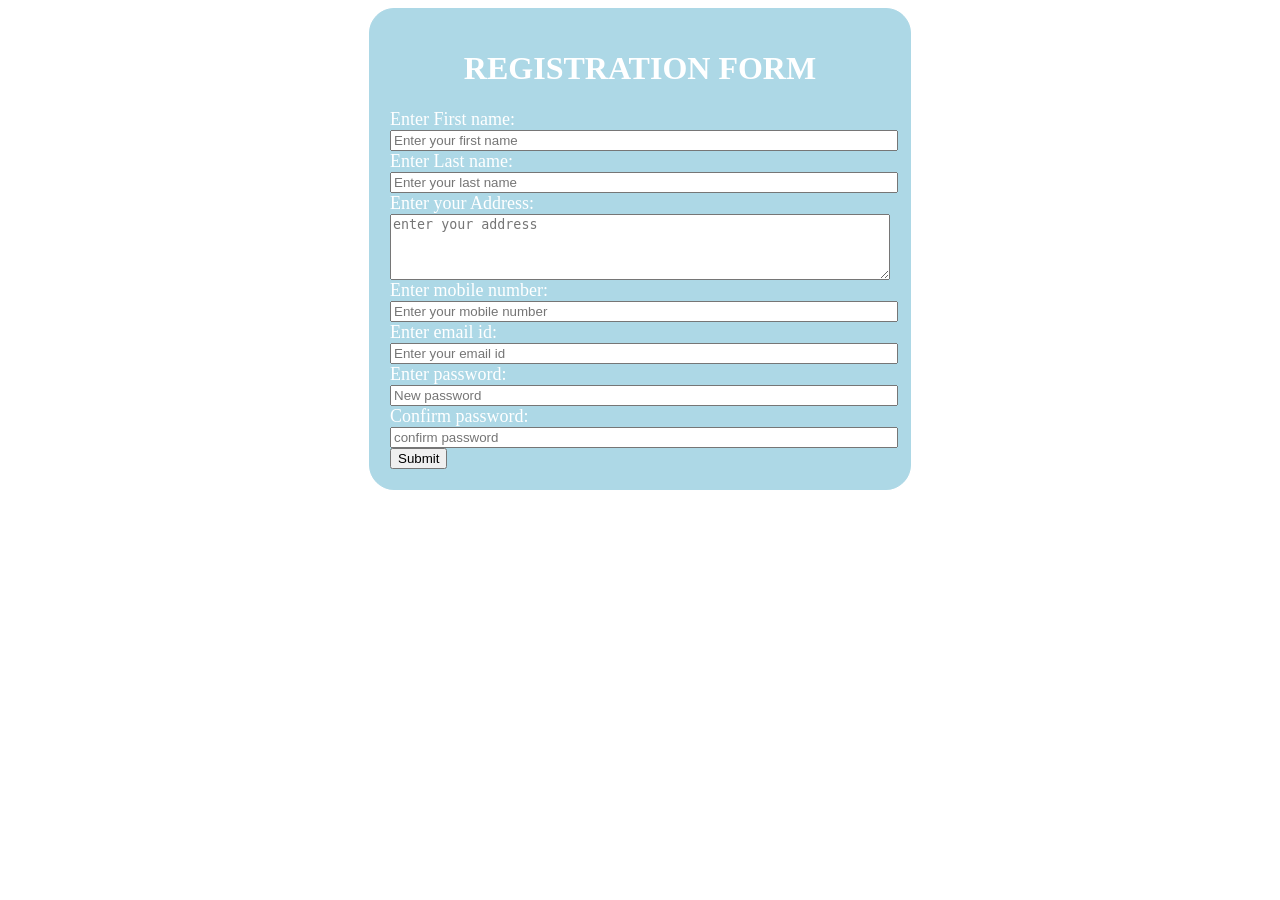
<file: index.html>
<!DOCTYPE html>
<html lang="en">
	<head>
		<title>FORM VALIDATION</title>
		<link rel="stylesheet" href="./style/style.css">
	</head>
	<body>
		<div class="mainContainer">
			<h1>REGISTRATION FORM</h1>
			<form id="myForm" action="welcome.html" autocomplete="off">
				<div>
					<label for="firstName">Enter First name:</label>
					<input type=text id="firstName"  placeholder="Enter your first name" onkeypress="return (event.charCode > 64 && 
						event.charCode < 91) || (event.charCode > 96 && event.charCode < 123)" >
					<label for="lastName">Enter Last name:</label>
					<input type=text id="lastName"  placeholder="Enter your last name" onkeypress="return (event.charCode > 64 && 
						event.charCode < 91) || (event.charCode > 96 && event.charCode < 123)" >
					<label for="address">Enter your Address:</label>
					<textarea id="address" placeholder="enter your address" rows="4" cols="66"  onkeypress="return (event.charCode > 64 && 
						event.charCode < 91) || (event.charCode > 96 && event.charCode < 123)" ></textarea>
					<label for="mobileNumber">Enter mobile number:</label>
					<input type=text id="mobileNumber" maxlength="10"  placeholder="Enter your mobile number" onkeypress="return (event.charCode >47 && 
						event.charCode < 59)">
					<label for="emailID">Enter email id:</label>
					<input type=text id="emailID"  placeholder="Enter your email id">
					<label for="password">Enter password:</label>
					<input type="text" id="password"  placeholder="New password">
					<label for="confirmPassword">Confirm password:</label>
					<input type="password" id="confirmPassword"  placeholder="confirm password">
				</div>
				<button type="submit" value="Submit">Submit</button>
			</form>
		</div>
		<script src="script/jquery.js"></script>
		<script src="script/script.js"></script>
	</body>
</html>
</file>
<file: style/style.css>
.mainContainer{
	border-radius: 25px;
  	border:1px solid lightblue;
	background-color:lightblue;
  	height: 150px;
	color:white; 
	justify-content: center;
	display:flex;
	flex-direction:column;
	width: 500px;
  	margin: 0 auto;
  	padding: 20px;
	height:auto;
}

.mainContainer h1{
	text-align:center;
}

form label{
	font-size: large;
}

form div{
	display:flex;
	flex-direction:column;
}

form input{
	width:500px;
	outline:none;
}

form textarea{
	outline:none;
}

span.error{
	color:red;
}
</file>
